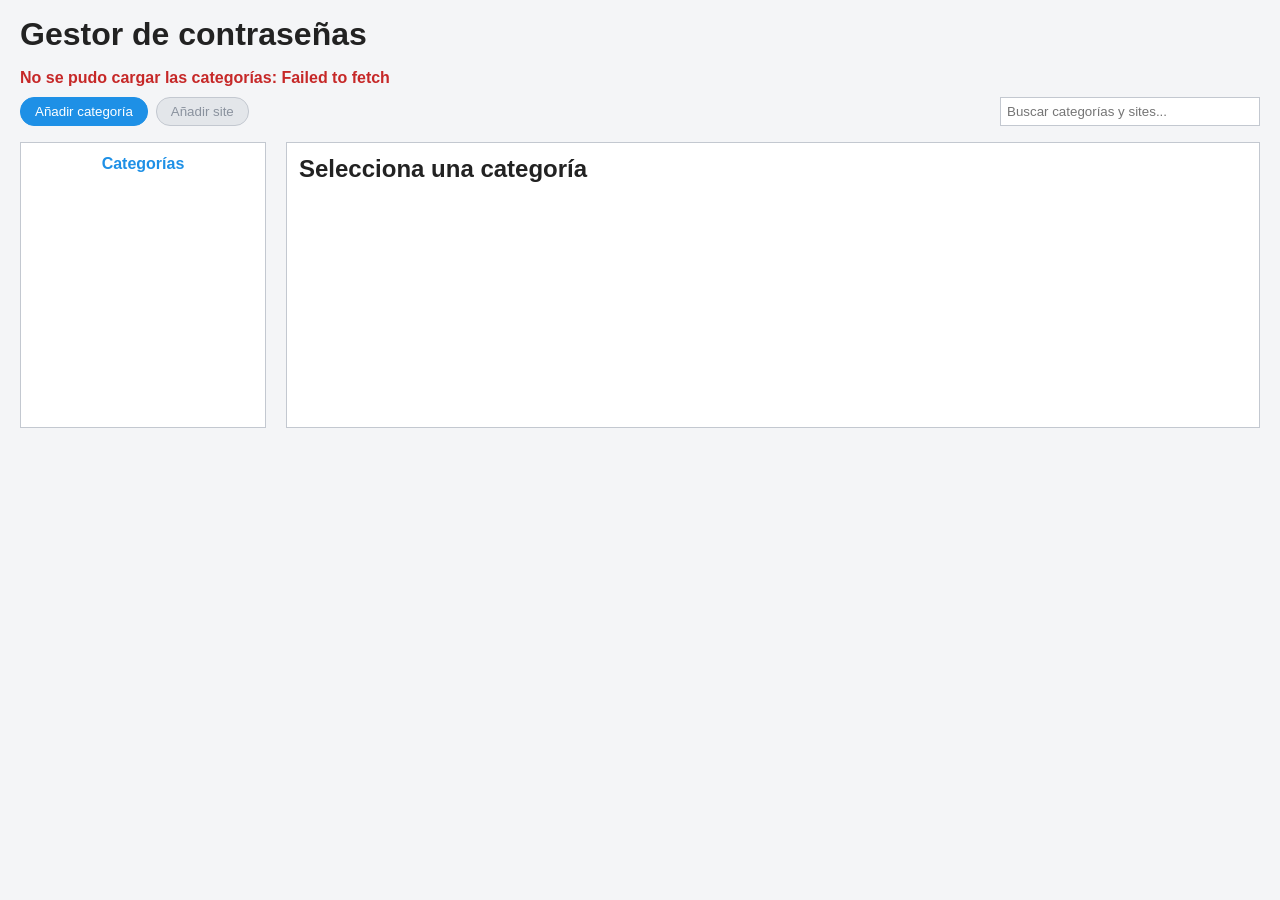
<file: www/index.html>
<!DOCTYPE html>
<!--
    index.html: pantalla principal (como la Figura 1 del enunciado): arriba una barra con los botones
    "Añadir categoría" y "Añadir site"; debajo, las categorías a la izquierda y los sites de la categoría a la derecha.
    Solo contiene ESTRUCTURA (lección 49): ningún JavaScript dentro del HTML, ni <script> con código ni onclick=.
    El código irá en archivos aparte (js/...) cargados al final del body.
    Los id llevan prefijo según el tipo de elemento, como en el lab (lección 51): txt (cuadro de texto),
    btn (botón), l (etiqueta de texto), ul (lista), tbl (tabla).
-->
<html lang="es">
<head>
    <meta charset="UTF-8">
    <meta name="viewport" content="width=device-width, initial-scale=1.0">
    <title>Gestor de contraseñas</title>
    <!-- La apariencia va en un archivo aparte (lección 49) -->
    <link rel="stylesheet" href="css/estilos.css">
</head>
<body>

    <header>
        <h1>Gestor de contraseñas</h1>
    </header>

    <!-- Mensaje de error del servidor (en rojo). Empieza vacío y se rellena desde JavaScript -->
    <p id="lMensaje"></p>

    <!-- Barra de botones (Figura 1). "Añadir site" empieza desactivado: hace falta una categoría seleccionada -->
    <div class="barra">
        <button id="btnNuevaCategoria" type="button" class="principal">Añadir categoría</button>
        <button id="btnNuevoSite" type="button" disabled>Añadir site</button>

        <!-- EXTRA 2: buscador. Filtra a la vez las categorías y los sites que ya están pintados -->
        <input type="text" id="txtBuscar" placeholder="Buscar categorías y sites...">
    </div>

    <!-- main: contenedor de las dos columnas (lección 49) -->
    <main>

        <!-- COLUMNA IZQUIERDA: categorías. Aquí se pintan (una <li> por cada una) -->
        <section id="columnaCategorias">
            <h2>Categorías</h2>
            <ul id="ulCategorias"></ul>
        </section>

        <!-- COLUMNA DERECHA: sites de la categoría seleccionada -->
        <section id="columnaSites">
            <h2 id="lTituloSites">Selecciona una categoría</h2>

            <!-- Texto que se muestra cuando la categoría no tiene sites -->
            <p id="lSinSites"></p>

            <!-- OBLIGATORIO 3: tabla de sites. El <tbody> se rellena desde JavaScript -->
            <table id="tblSites" hidden>
                <thead>
                    <tr>
                        <th>Sitio</th>
                        <th>Usuario</th>
                        <th>Creado</th>
                        <th>Contraseña</th>
                        <th>Acciones</th>
                    </tr>
                </thead>
                <tbody id="tbodySites"></tbody>
            </table>
        </section>

    </main>

    <!-- OBLIGATORIO 1: cuadro "Nueva categoría" (Figura 2). Oculto hasta pulsar "Añadir categoría".
         El fondo oscuro ocupa toda la pantalla y el cuadro va centrado encima -->
    <div id="fondoDialogo" class="fondo" hidden>
        <div class="dialogo">
            <h3>Nueva categoría</h3>
            <label for="txtCategoria">Nombre</label>
            <input type="text" id="txtCategoria">
            <!-- Aquí irá el mensaje de validación de este campo -->
            <p id="lErrorCategoria" class="error"></p>

            <!-- EXTRA 4: icono de la categoría. <select> es una lista desplegable; su value es el emoji elegido
                 (lección 51: value) -->
            <label for="cmbIcono">Icono</label>
            <select id="cmbIcono">
                <option value="📁">📁 Carpeta</option>
                <option value="🏦">🏦 Banco</option>
                <option value="🛒">🛒 Compras</option>
                <option value="🎮">🎮 Juegos</option>
                <option value="💼">💼 Trabajo</option>
                <option value="📧">📧 Correo</option>
                <option value="🎬">🎬 Ocio</option>
                <option value="🏠">🏠 Casa</option>
                <option value="✈️">✈️ Viajes</option>
                <option value="🔒">🔒 Seguridad</option>
            </select>
            <div class="botones">
                <button id="btnCancelarCategoria" type="button">Cancelar</button>
                <button id="btnAceptarCategoria" type="button" class="principal">OK</button>
            </div>
        </div>
    </div>

    <!-- Los scripts van al final del body, cuando los elementos ya existen (lección 49). Orden: api, validación, pantalla -->
    <script src="js/api.js"></script>
    <script src="js/validacion.js"></script>
    <script src="js/index.js"></script>

</body>
</html>
</file>
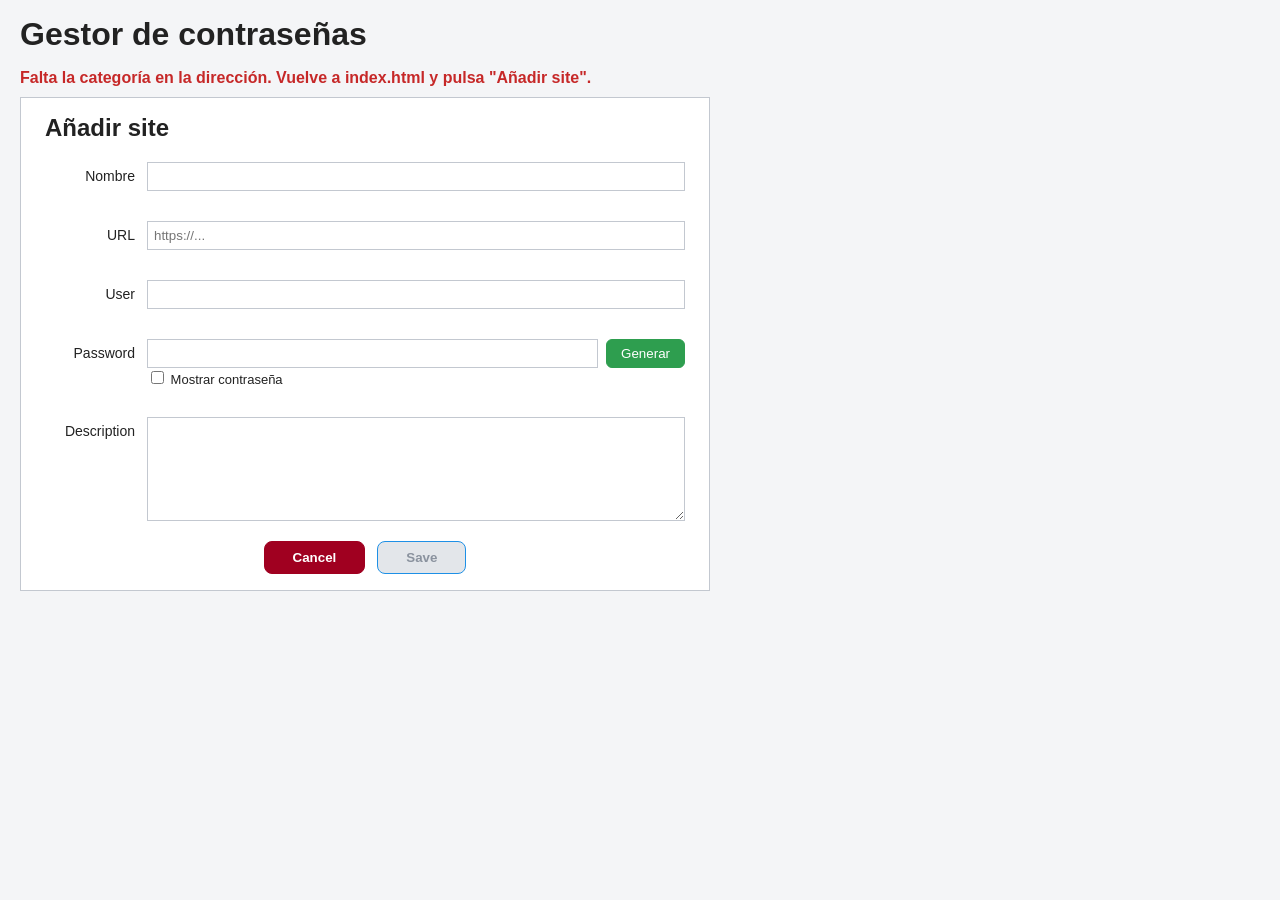
<file: www/site.html>
<!DOCTYPE html>
<!--
    site.html: segunda pantalla, para AÑADIR un site a una categoría (OBLIGATORIO 4). Sigue la Figura 3.
    Es independiente de index.html: tiene su propio HTML y su propio JS.
    Solo contiene ESTRUCTURA (lección 49): ningún JavaScript dentro del HTML.
    La categoría llega por la URL (site.html?categoria=3); la lee el JS de esta pantalla.
-->
<html lang="es">
<head>
    <meta charset="UTF-8">
    <meta name="viewport" content="width=device-width, initial-scale=1.0">
    <title>Añadir site</title>
    <link rel="stylesheet" href="css/estilos.css">
</head>
<body>

    <header>
        <h1>Gestor de contraseñas</h1>
    </header>

    <!-- Mensaje de error del servidor (en rojo). Empieza vacío y se rellena desde JavaScript -->
    <p id="lMensaje"></p>

    <main>
        <section id="formularioSite">
            <!-- El título se completa con el nombre de la categoría desde JavaScript -->
            <h2 id="lTitulo">Añadir site</h2>

            <!-- Cada campo (Figura 3): etiqueta a la izquierda y, a su derecha, el cuadro y el párrafo del
                 error de validación (lección 51) -->
            <div class="campo">
                <label for="txtNombre">Nombre</label>
                <div class="entrada">
                    <input type="text" id="txtNombre">
                    <p id="lErrorNombre" class="error"></p>
                </div>
            </div>

            <div class="campo">
                <label for="txtUrl">URL</label>
                <div class="entrada">
                    <input type="text" id="txtUrl" placeholder="https://...">
                    <p class="error"></p>
                </div>
            </div>

            <div class="campo">
                <label for="txtUsuario">User</label>
                <div class="entrada">
                    <input type="text" id="txtUsuario">
                    <p id="lErrorUsuario" class="error"></p>
                </div>
            </div>

            <div class="campo">
                <label for="txtPassword">Password</label>
                <div class="entrada">
                    <!-- EXTRA 1: a la derecha del cuadro, el botón de generar contraseña (Figura 3) -->
                    <div class="fila">
                        <input type="password" id="txtPassword">
                        <button id="btnGenerar" type="button" class="generar">Generar</button>
                    </div>
                    <!-- Casilla para ver u ocultar la contraseña (lección 52: checkbox) -->
                    <label class="mostrar"><input type="checkbox" id="ckMostrar"> Mostrar contraseña</label>
                    <p id="lErrorPassword" class="error"></p>
                </div>
            </div>

            <!-- Description: cuadro de texto grande de varias líneas (<textarea>). Su texto se lee con value,
                 igual que el de un <input> (lección 51) -->
            <div class="campo">
                <label for="txtDescripcion">Description</label>
                <div class="entrada">
                    <textarea id="txtDescripcion" rows="6"></textarea>
                </div>
            </div>

            <div class="botones">
                <button id="btnCancelar" type="button" class="peligro">Cancel</button>
                <button id="btnGuardar" type="button" class="principal">Save</button>
            </div>
        </section>
    </main>

    <!-- Los scripts van al final del body (lección 49). Orden: api, validación y, después, el de la pantalla -->
    <script src="js/api.js"></script>
    <script src="js/validacion.js"></script>
    <script src="js/site.js"></script>

</body>
</html>
</file>
<file: www/css/estilos.css>
/*
    estilos.css: la APARIENCIA de las pantallas (lección 49: el HTML es la estructura y el CSS el aspecto).
    Los colores se guardan en variables CSS (--nombre) para cambiarlos en un solo sitio.
    El aspecto sigue de forma orientativa las figuras del enunciado: botones azules, tabla con cabecera azul.
*/

/* ===== 1. Variables y base ===== */

:root {
    --fondo: #f4f5f7;
    --panel: #ffffff;
    --borde: #c3c8d0;
    --texto: #222222;
    --principal: #1e90e6;
    --principal-claro: #dbeeff;
    --peligro: #a00020;
    --error: #c62828;
}

body {
    font-family: Arial, sans-serif;
    background: var(--fondo);
    color: var(--texto);
    margin: 0;
    padding: 0 20px 20px;
}

h1 { margin: 16px 0; }
h2 { margin-top: 0; }

/* ===== 2. Ocultar con el atributo hidden ===== */

/* NUEVO (no está en el lab): el atributo hidden oculta un elemento. Esta regla garantiza que ningún
   otro "display" del CSS lo anule (un <table hidden> se vería si tuviera display propio). */
[hidden] {
    display: none !important;
}

/* ===== 3. Botones ===== */

button {
    padding: 6px 14px;
    background: var(--panel);
    color: var(--texto);
    border: 1px solid var(--borde);
    border-radius: 14px;
    cursor: pointer;
}

/* Botón principal: azul con letra blanca (como "Add categorie" de la Figura 1) */
button.principal {
    background: var(--principal);
    border-color: var(--principal);
    color: white;
}

button:disabled {
    background: #e3e6ea;
    color: #8a929e;
    cursor: default;
}

/* ===== 4. Barra de botones (arriba) ===== */

.barra {
    display: flex;
    gap: 8px;
    margin-bottom: 16px;
}

/* ===== 5. Dos columnas: categorías a la izquierda y sites a la derecha ===== */

/* flex coloca los hijos de <main> uno al lado del otro */
main {
    display: flex;
    gap: 20px;
    align-items: flex-start;
}

#columnaCategorias {
    width: 220px;
}

#columnaSites {
    flex: 1;            /* ocupa todo el ancho que queda */
}

#columnaCategorias,
#columnaSites {
    background: var(--panel);
    border: 1px solid var(--borde);
    padding: 12px;
    min-height: 260px;
}

/* El título de las categorías va centrado y en azul, como en la Figura 1 */
#columnaCategorias h2 {
    text-align: center;
    color: var(--principal);
    font-size: 16px;
}

/* ===== 6. Lista de categorías y tabla de sites ===== */

ul {
    list-style: none;
    padding: 0;
    margin: 0;
}

table {
    width: 100%;
    border-collapse: collapse;
}

/* Cabecera azul con letra blanca, como la tabla de la Figura 1 */
th {
    background: var(--principal);
    color: white;
    text-align: center;
    padding: 6px;
    border: 1px solid var(--texto);
}

td {
    text-align: center;
    padding: 6px;
    border: 1px solid var(--texto);
    background: var(--panel);
}

/* Mensaje general del servidor (arriba de la página) */
#lMensaje {
    color: var(--error);
    font-weight: bold;
    min-height: 20px;
    margin: 0 0 8px;      /* sin el margen por defecto del <p>, para no separar tanto el título de la barra */
}

/* ===== 7. Mensajes de error y campos inválidos ===== */

/* Los párrafos de error tienen siempre la misma altura (1 línea), tengan texto o no.
   Así, al aparecer o desaparecer el mensaje, el botón de debajo NO se mueve.
   COMPROBADO: al hacer clic en el botón estando en un campo, primero salta el "blur" del campo (que escribe el
   mensaje) y después llega el clic. Si el mensaje moviera el botón, el clic caería en el hueco y se perdería.
   Con esta altura fija el botón no se desplaza (0 px); sin ella se desplazaba (10 px en el cuadro de categoría,
   que va centrado, y 19 px en la pantalla de la lista). NO quitar "height". */
.error {
    color: var(--error);
    font-size: 13px;
    height: 18px;
    margin: 4px 0;
}

/* La clase "invalido" la pone/quita validacion.js con classList */
input.invalido {
    border-color: var(--error);
    background: #fdecec;
}

/* ===== 8. Cuadro "Nueva categoría" (Figura 2) ===== */

/* Fondo oscuro que cubre toda la ventana; el cuadro va centrado con flex */
.fondo {
    position: fixed;
    top: 0;
    left: 0;
    width: 100%;
    height: 100%;
    background: rgba(0, 0, 0, 0.4);
    display: flex;
    justify-content: center;
    align-items: center;
}

.dialogo {
    background: var(--panel);
    border: 1px solid var(--borde);
    padding: 16px;
    width: 280px;
}

.dialogo h3 {
    margin: 0 0 12px;
    color: var(--principal);
}

.dialogo label {
    display: block;
    font-weight: bold;
    margin-bottom: 4px;
}

input[type="text"] {
    box-sizing: border-box;
    width: 100%;
    padding: 6px;
    border: 1px solid var(--borde);
}

.botones {
    display: flex;
    justify-content: center;
    gap: 12px;
}

/* ===== 9. Elementos de la lista de categorías ===== */

/* Nombre a la izquierda y botón Eliminar a la derecha */
#ulCategorias li {
    display: flex;
    justify-content: space-between;
    align-items: center;
    gap: 8px;
    padding: 4px 6px;
}

#ulCategorias .nombre {
    flex: 1;            /* el nombre ocupa el espacio libre y empuja el botón a la derecha */
}

#ulCategorias button {
    padding: 2px 8px;
    font-size: 12px;
}

/* El nombre de la categoría se puede pulsar */
#ulCategorias .nombre {
    cursor: pointer;
}

/* ===== 10. Pantalla site.html (Figura 3) ===== */

#formularioSite {
    width: 640px;
    background: var(--panel);
    border: 1px solid var(--borde);
    padding: 16px 24px;
}

/* Cada campo: etiqueta a la izquierda (alineada a la derecha) y el cuadro ocupando el resto */
.campo {
    display: flex;
    gap: 12px;
    margin-bottom: 4px;
}

.campo label {
    width: 90px;
    text-align: right;
    padding-top: 6px;
    font-size: 14px;
}

.entrada {
    flex: 1;
}

input[type="password"],
textarea {
    box-sizing: border-box;
    width: 100%;
    padding: 6px;
    border: 1px solid var(--borde);
    font-family: inherit;
}

input[type="password"].invalido {
    border-color: var(--error);
    background: #fdecec;
}

/* Botón rojo (Cancel de la Figura 3) */
button.peligro {
    background: var(--peligro);
    border-color: var(--peligro);
    color: white;
}

#formularioSite .botones {
    margin-top: 16px;
}

#formularioSite .botones button {
    padding: 8px 28px;
    border-radius: 8px;
    font-weight: bold;
}

/* ===== 11. Generar contraseña (EXTRA 1) ===== */

/* El cuadro de la contraseña y el botón de generar, uno al lado del otro */
.fila {
    display: flex;
    gap: 8px;
}

/* Botón verde de "Generación automática" (Figura 3) */
button.generar {
    background: #2e9e4f;
    border-color: #2e9e4f;
    color: white;
    border-radius: 6px;
}

/* La casilla "Mostrar contraseña" no lleva el estilo de las etiquetas de campo */
.campo label.mostrar {
    width: auto;
    text-align: left;
    padding-top: 0;
    font-size: 13px;
    display: block;
}

/* ===== 12. Buscador ===== */

/* margin-left:auto empuja el buscador al extremo derecho de la barra */
#txtBuscar {
    margin-left: auto;
    width: 260px;
}

/* ===== 13. Icono de las categorías ===== */

.dialogo select {
    display: block;
    width: 100%;
    padding: 6px;
    margin-bottom: 16px;
    border: 1px solid var(--borde);
    background: var(--panel);
}

#ulCategorias .icono {
    margin-right: 4px;
}

/* ===== 14. Categoría seleccionada ===== */

/* La clase "seleccionada" la pone index.js al pintar la lista (classList.add) */
#ulCategorias li.seleccionada {
    background: var(--principal-claro);
    font-weight: bold;
}

/* ===== 15. Botones de la columna "Acciones" ===== */

/* Separación entre "Mostrar" y "Eliminar" */
td button {
    margin: 0 3px;
    padding: 3px 10px;
    font-size: 13px;
}
</file>
